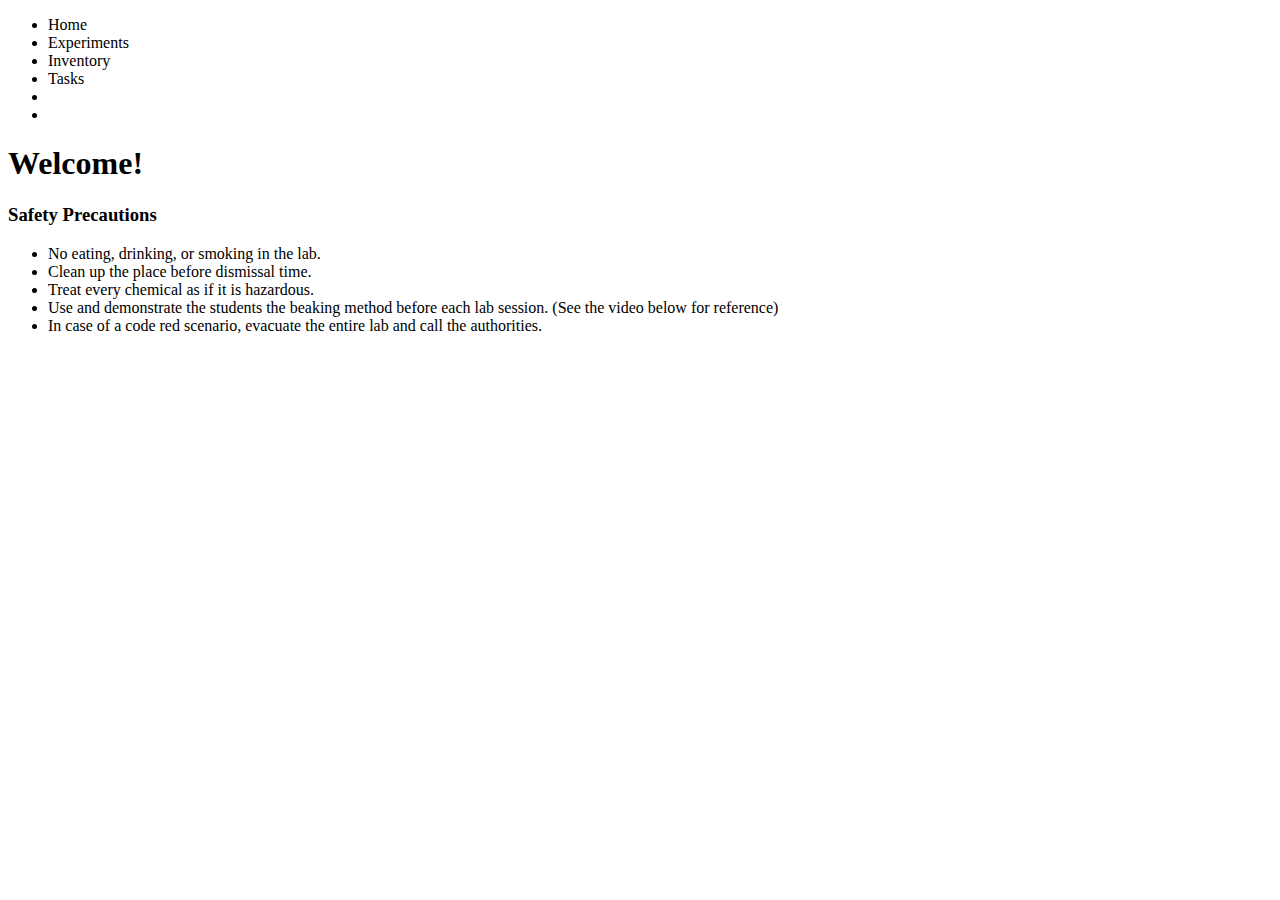
<file: lablog/src/main/resources/templates/index.html>
<!DOCTYPE html>
<html xmlns:th = "http://www.thymeleaf.org">
<head>
<meta charset="ISO-8859-1">
<title>Home</title>
<link th:href="@{/css/style.css}" rel="stylesheet">
<link rel="stylesheet" href="https://cdnjs.cloudflare.com/ajax/libs/font-awesome/6.2.0/css/all.min.css" integrity="sha512-xh6O/CkQoPOWDdYTDqeRdPCVd1SpvCA9XXcUnZS2FmJNp1coAFzvtCN9BmamE+4aHK8yyUHUSCcJHgXloTyT2A==" crossorigin="anonymous" referrerpolicy="no-referrer" />
</head>
<body>
<script type="text/javascript" th:src="@{/js/actions.js}"></script>
	<div class="navbar">
		<ul class="navbar-links">
			<li><a th:href="@{/home}">Home</a></li>
			<li><a th:href="@{/experiment}">Experiments</a></li>
			<li><a th:href="@{/equipment}">Inventory</a></li>
			<li><a th:href="@{/task}">Tasks</a></li>
			<li><a onclick="setTheme('Dark')"><i class="fa-solid fa-moon"></i></a></li>
			<li><a onclick="setTheme('Light')"><i class="fa-solid fa-sun"></i></a></li>
		</ul>
	</div>
	<div class="home-container">
		<h1>Welcome!</h1>
		<h3>Safety Precautions</h3>
		<ul class="safety-list">
			<li>No eating, drinking, or smoking in the lab.</li>
			<li>Clean up the place before dismissal time.</li>
			<li>Treat every chemical as if it is hazardous.</li>
			<li>Use and demonstrate the students the beaking method before each lab session. (See the video below for reference)</li>
			<li>In case of a code red scenario, evacuate the entire lab and call the authorities.</li>
		</ul>
		<iframe width="560" height="315" src="https://www.youtube.com/embed/dFdZxAQEx3Q" title="YouTube video player" frameborder="0" allow="accelerometer; autoplay; clipboard-write; encrypted-media; gyroscope; picture-in-picture" allowfullscreen></iframe>
	</div>

</body>
</html>
</file>
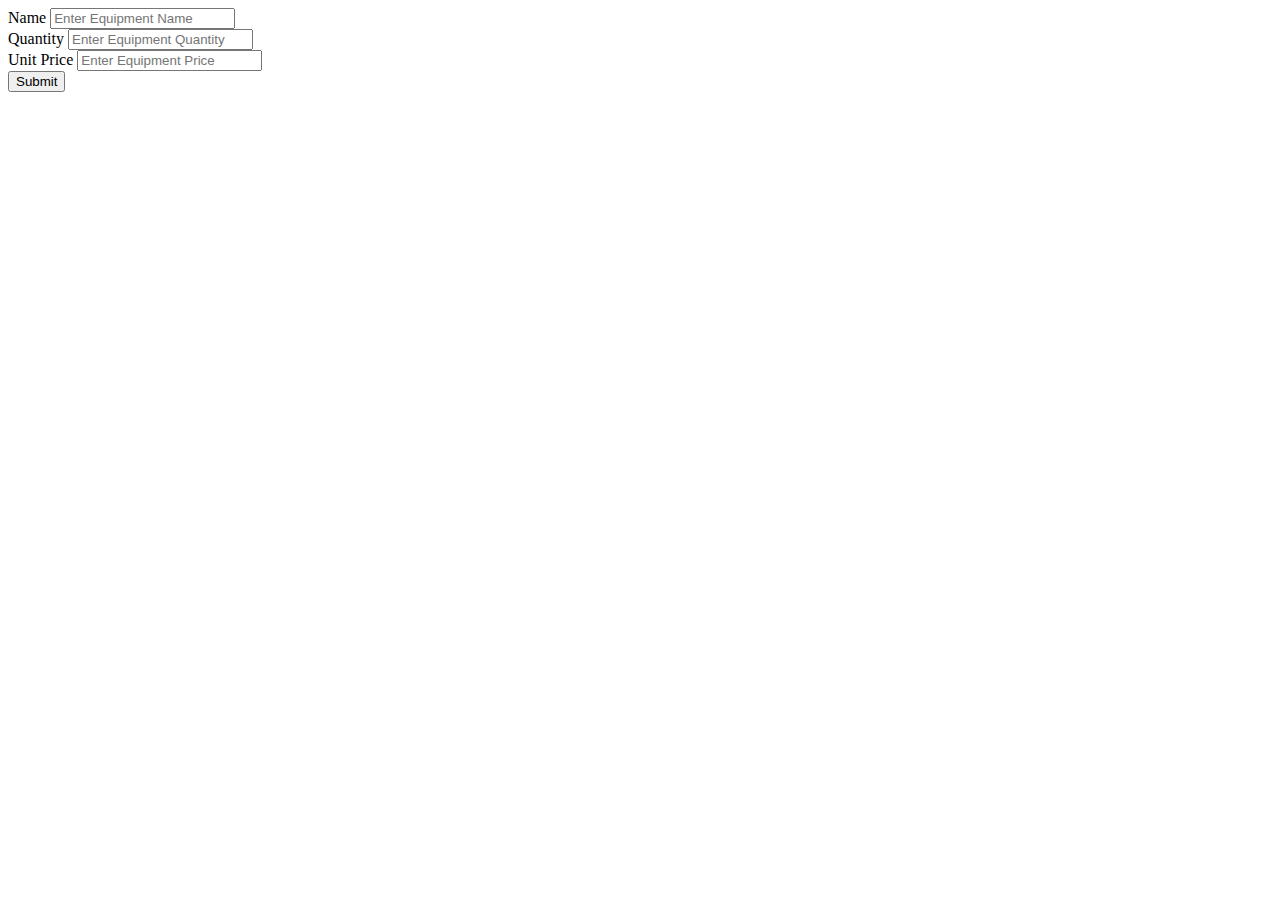
<file: lablog/src/main/resources/templates/create_equipment.html>
<!DOCTYPE html>
<html xmlns:th = "http://www.thymeleaf.org">
<head>
<meta charset="ISO-8859-1">
<title>Create Equipment</title>
<link th:href="@{/css/style.css}" rel="stylesheet">
</head>
<body>
    <div class="form-container">
        <form th:action="@{/equipment/added}" th:object = "${equipment}" method="post">
            <div class="form-element">
                <label for="equipName">Name</label>
                <input
                type="text"
                name="equipName"
                th:field = "*{equipName}"
                placeholder="Enter Equipment Name"
                >
            </div>

            <div class="form-element">
                <label for="availableQuantity">Quantity</label>
                <input
                type= "number"
                name="availableQuantity"
                th:field = "*{availableQuantity}"
                placeholder="Enter Equipment Quantity"
                >
            </div>

            <div class="form-element">
                <label for="unitPrice">Unit Price</label>
                <input
                type="text"
                name="unitPrice"
                th:field = "*{unitPrice}"  
                placeholder="Enter Equipment Price"
                >
            </div>

            <div class="form-element">
                <button type="submit">Submit</button>
            </div>
        </form>
    </div>
</body>
</html>
</file>
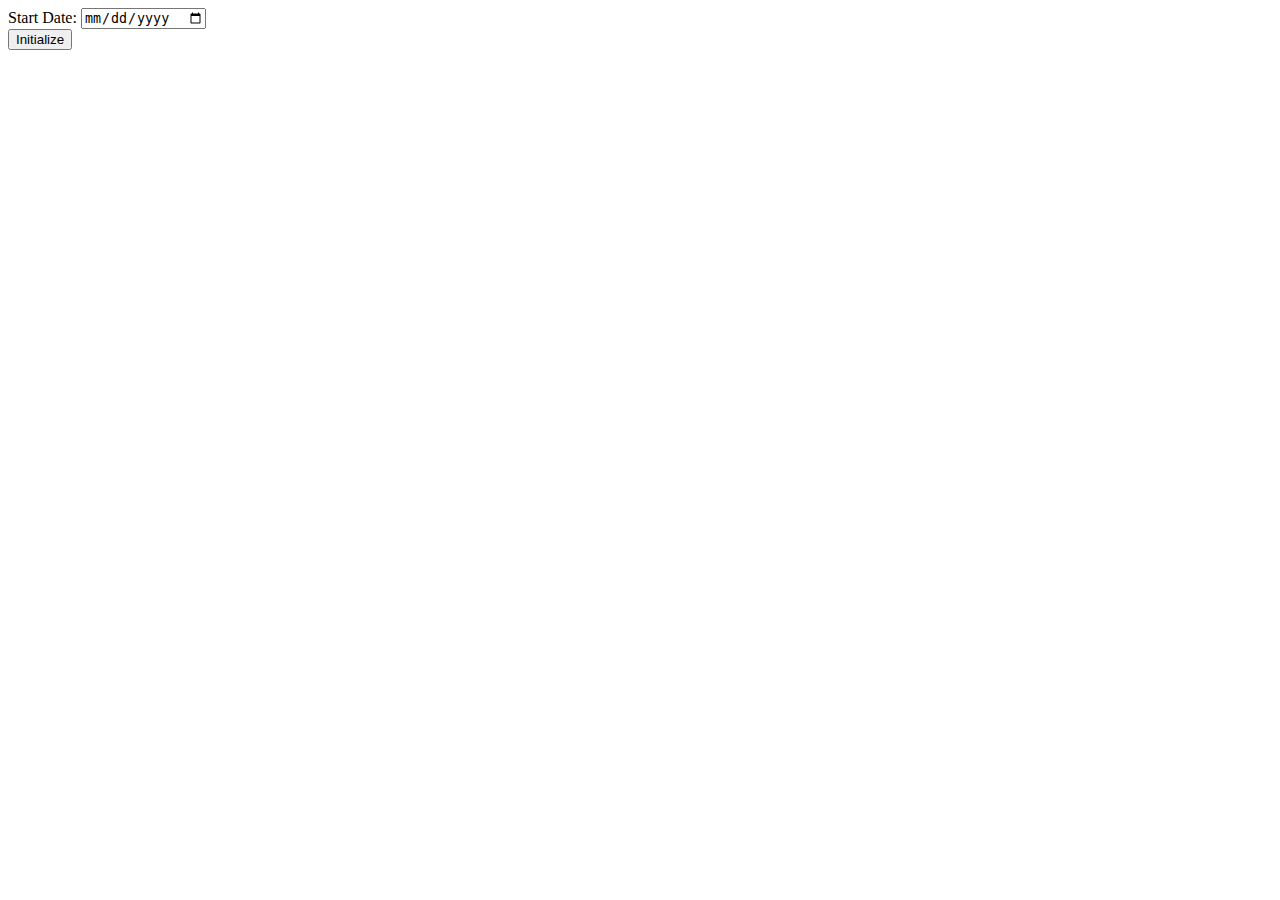
<file: lablog/src/main/resources/templates/create_experiment.html>
<!DOCTYPE html>
<html xmlns:th = "http://www.thymeleaf.org">
<head>
<meta charset="ISO-8859-1">
<title>Initialize Experiment</title>
<link th:href="@{/css/style.css}" rel="stylesheet">
</head>
<body>
    <div class="form-container">
        <form th:action="@{/experiment/initialized}" th:object = "${experiment}" method="post">
            <div class="form-element">
                <label for="startDate">Start Date:</label>
                <input
                type="date"
                name="startDate"
                th:field = "*{startDate}"
                placeholder="Enter Start Date"
                >
            </div>

            <div class="form-element">
                <button type="submit">Initialize</button>
            </div>
        </form>
    </div>
</body>
</html>
</file>
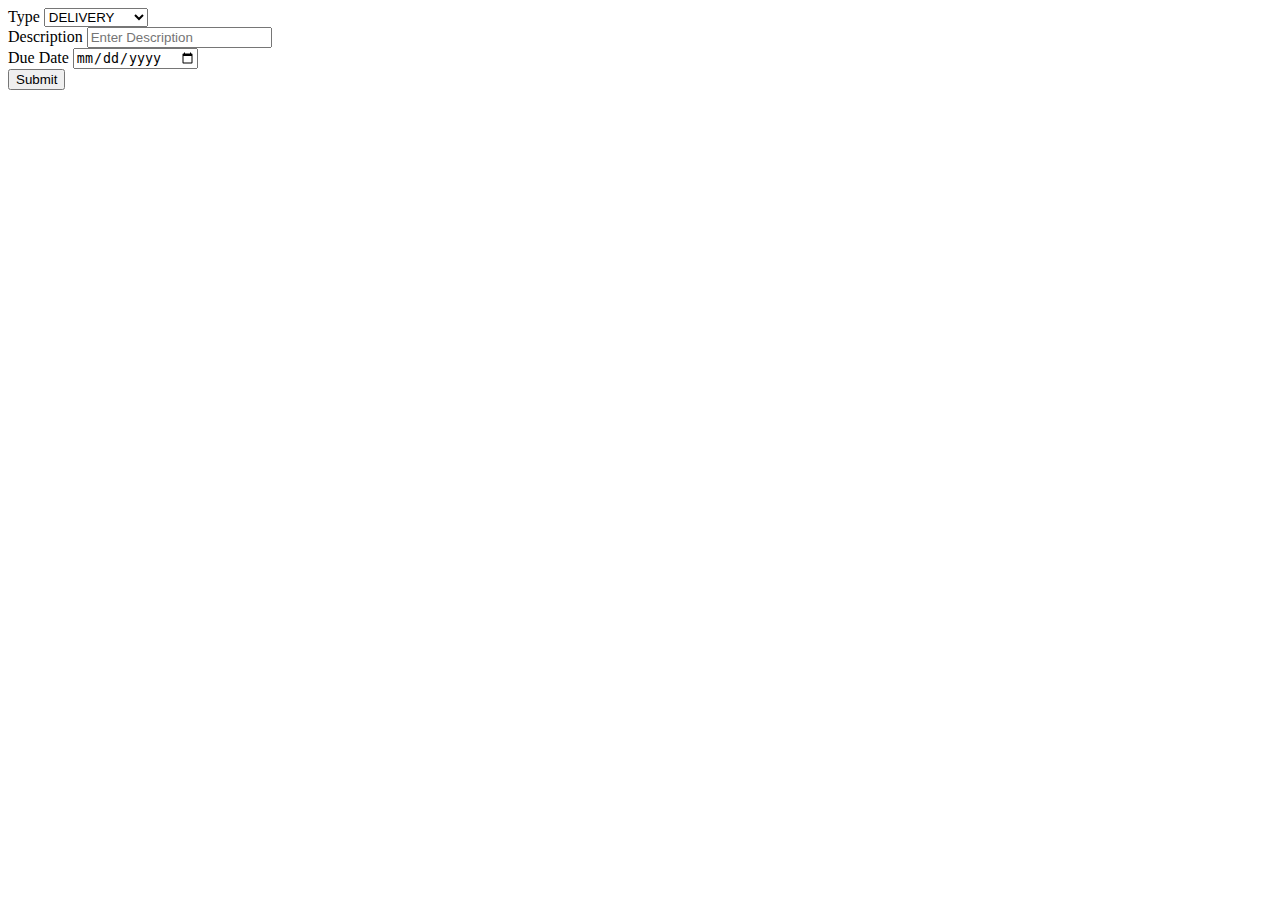
<file: lablog/src/main/resources/templates/create_task.html>
<!DOCTYPE html>
<html xmlns:th = "http://www.thymeleaf.org">
<head>
<meta charset="ISO-8859-1">
<title>Create Task</title>
<link th:href="@{/css/style.css}" rel="stylesheet">
</head>
<body>
    <div class="form-container">
        <form th:action="@{/task/added}" th:object = "${task}" method="post">
    
            <div class="form-element">
                <label for="taskType">Type</label>
                <select name="taskType" id="taskType" th:field = "*{taskType}">
                    <option value="DELIVERY">DELIVERY</option>
                    <option value="PLACEMENT">PLACEMENT</option>
                    <option value="CLEAN">CLEAN</option>
                    <option value="CHARGE">CHARGE</option>
                </select>
            </div>

            <div class="form-element">
                <label for="description">Description</label>
                <input
                type= "text"
                name="description"
                th:field = "*{description}"
                placeholder="Enter Description"
                >
            </div>

            <div class="form-element">
                <label for="dueDate">Due Date</label>
                <input
                type="date"
                name="dueDate"
                th:field = "*{dueDate}"  
                placeholder="Enter Due Date"
                >
            </div>

            <div class="form-element">
                <button type="submit">Submit</button>
            </div>
        </form>
    </div>
</body>
</html>
</file>
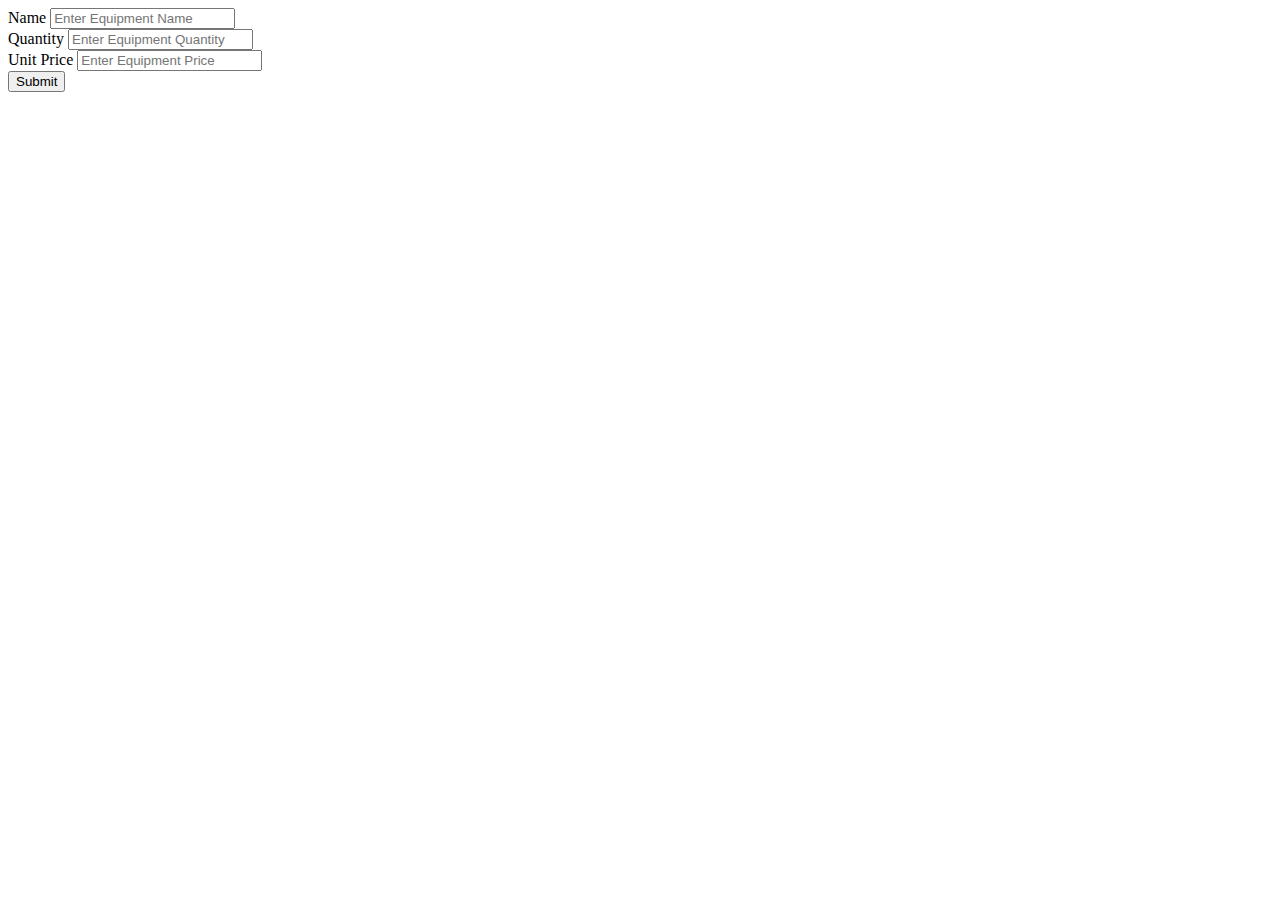
<file: lablog/src/main/resources/templates/edit_equipment.html>
<!DOCTYPE html>
<html xmlns:th = "http://www.thymeleaf.org">
<head>
<meta charset="ISO-8859-1">
<title>Edit Equipment</title>
<link th:href="@{/css/style.css}" rel="stylesheet">
</head>
<body>
    <div class="form-container">
        <form th:action="@{/equipment/updated/{id}(id=${equipment.equipmentId})}" th:object = "${equipment}" method="post">
    
            <div class="form-element">
                <label for="equipName">Name</label>
                <input
                type="text"
                name="equipName"
                th:field = "*{equipName}"
                placeholder="Enter Equipment Name"
                >
            </div>

            <div class="form-element">
                <label for="availableQuantity">Quantity</label>
                <input
                type= "number"
                name="availableQuantity"
                th:field = "*{availableQuantity}"
                placeholder="Enter Equipment Quantity"
                >
            </div>

            <div class="form-element">
                <label for="unitPrice">Unit Price</label>
                <input
                type="text"
                name="unitPrice"
                th:field = "*{unitPrice}"  
                placeholder="Enter Equipment Price"
                >
            </div>

            <div class="form-element">
                <button type="submit">Submit</button>
            </div>
        </form>
    </div>
</body>
</html>
</file>
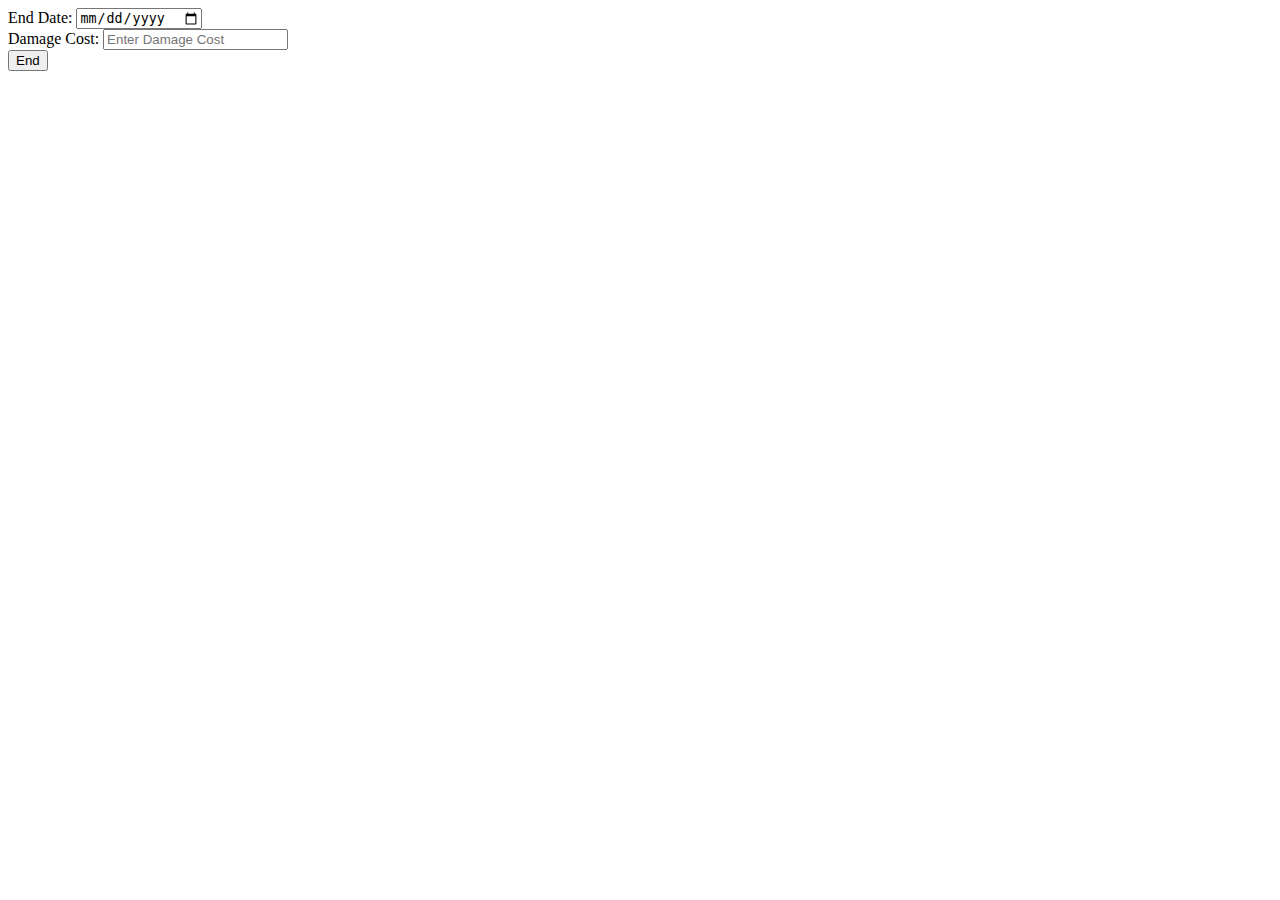
<file: lablog/src/main/resources/templates/edit_experiment.html>
<!DOCTYPE html>
<html xmlns:th = "http://www.thymeleaf.org">
<head>
<meta charset="ISO-8859-1">
<title>End Experiment</title>
<link th:href="@{/css/style.css}" rel="stylesheet">
</head>
<body>
    <div class="form-container">
        <form th:action="@{/experiment/ended/{id}(id=${experiment.experimentId})}" th:object = "${experiment}" method="post">
            <div class="form-element">
                <label for="endDate">End Date:</label>
                <input
                type="date"
                name="endDate"
                th:field = "*{endDate}"
                placeholder="Enter End Date"
                >
            </div>

            <div class="form-element">
                <label for="damageCost">Damage Cost:</label>
                <input
                type= "text"
                name="damageCost"
                th:field = "*{damageCost}"
                placeholder="Enter Damage Cost"
                >
            </div>

            <div class="form-element">
                <button type="submit">End</button>
            </div>
        </form>
    </div>
</body>
</html>
</file>
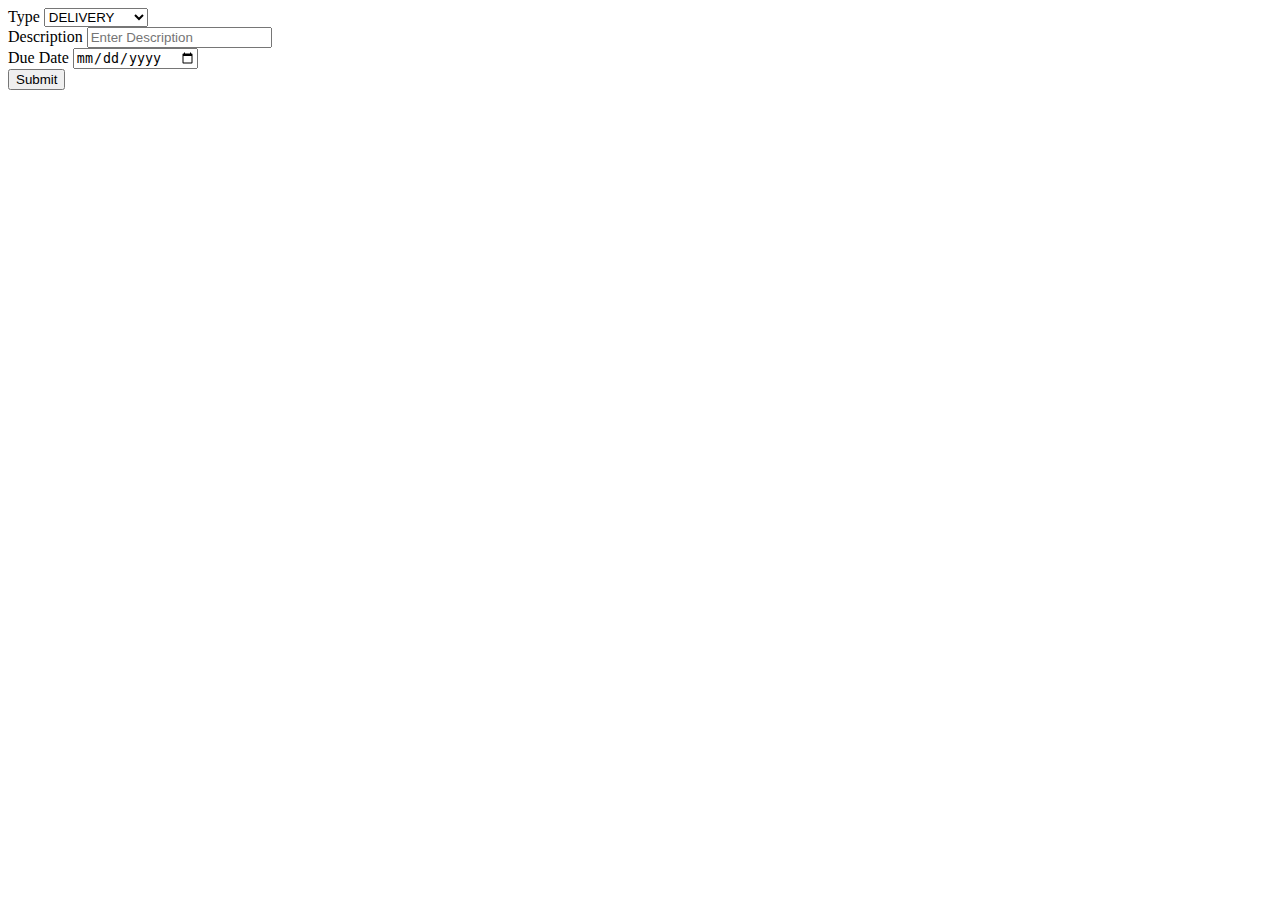
<file: lablog/src/main/resources/templates/edit_task.html>
<!DOCTYPE html>
<html xmlns:th = "http://www.thymeleaf.org">
<head>
<meta charset="ISO-8859-1">
<title>Edit Task</title>
<link th:href="@{/css/style.css}" rel="stylesheet">
</head>
<body>
    <div class="form-container">
        <form th:action="@{/task/updated/{id}(id=${task.taskId})}" th:object = "${task}" method="post">
    
            <div class="form-element">
                <label for="taskType">Type</label>
                <select name="taskType" id="taskType" th:field = "*{taskType}">
                    <option value="DELIVERY">DELIVERY</option>
                    <option value="PLACEMENT">PLACEMENT</option>
                    <option value="CLEAN">CLEAN</option>
                    <option value="CHARGE">CHARGE</option>
                </select>
            </div>

            <div class="form-element">
                <label for="description">Description</label>
                <input
                type= "text"
                name="description"
                th:field = "*{description}"
                placeholder="Enter Description"
                >
            </div>

            <div class="form-element">
                <label for="dueDate">Due Date</label>
                <input
                type="date"
                name="dueDate"
                th:field = "*{dueDate}"  
                placeholder="Enter Due Date"
                >
            </div>

            <div class="form-element">
                <button type="submit">Submit</button>
            </div>
        </form>
    </div>
</body>
</html>
</file>
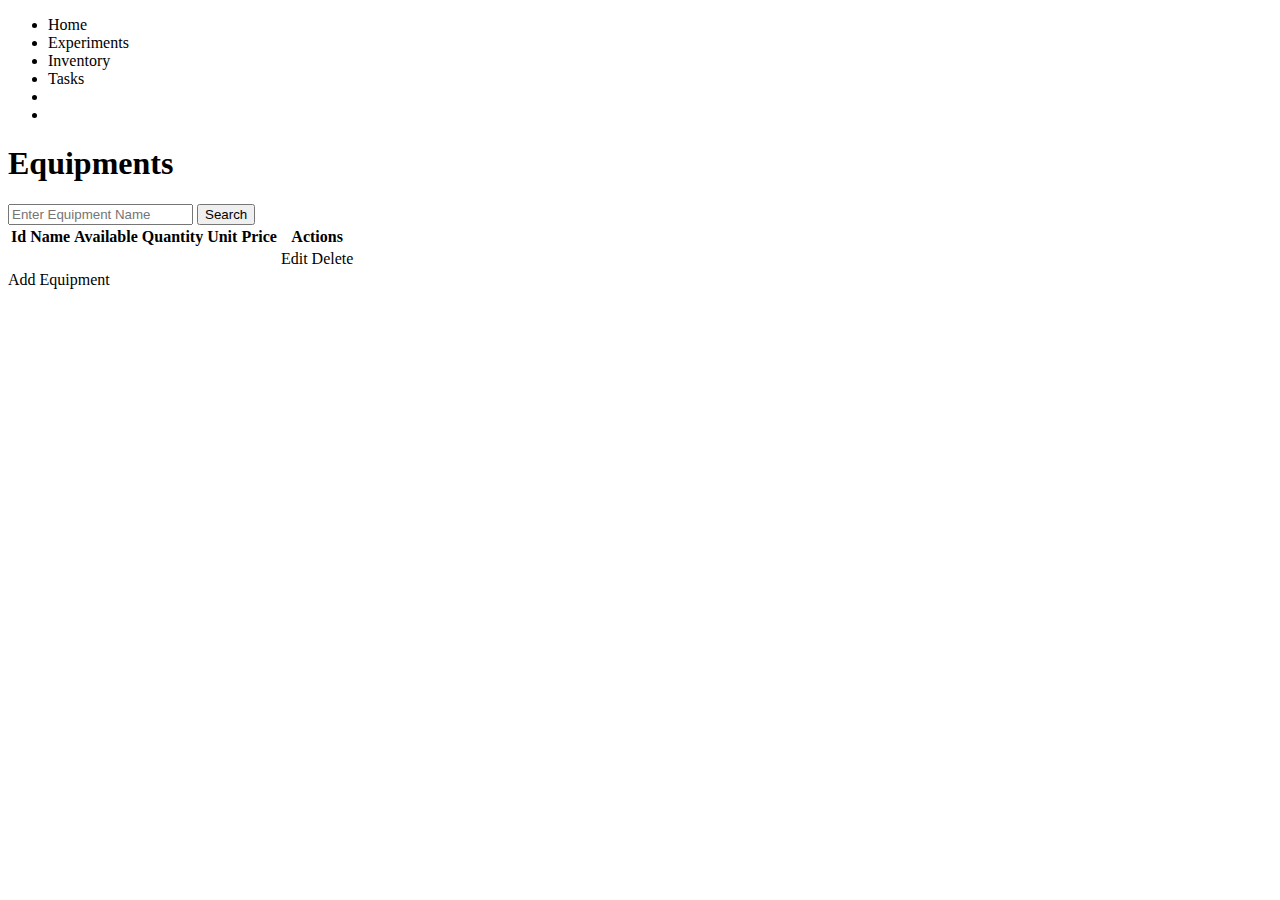
<file: lablog/src/main/resources/templates/equipment.html>
<!DOCTYPE html>
<html xmlns:th = "http://www.thymeleaf.org">
<head>
<meta charset="ISO-8859-1">
<title>Equipment</title>
<link th:href="@{/css/style.css}" rel="stylesheet">
<link rel="stylesheet" href="https://cdnjs.cloudflare.com/ajax/libs/font-awesome/6.2.0/css/all.min.css" integrity="sha512-xh6O/CkQoPOWDdYTDqeRdPCVd1SpvCA9XXcUnZS2FmJNp1coAFzvtCN9BmamE+4aHK8yyUHUSCcJHgXloTyT2A==" crossorigin="anonymous" referrerpolicy="no-referrer" />
</head>
<body>
	<script type="text/javascript" th:src="@{/js/actions.js}"></script>
	<div class="navbar">
		<ul class="navbar-links">
			<li><a th:href="@{/home}">Home</a></li>
			<li><a th:href="@{/experiment}">Experiments</a></li>
			<li><a th:href="@{/equipment}">Inventory</a></li>
			<li><a th:href="@{/task}">Tasks</a></li>
			<li><a onclick="setTheme('Dark')"><i class="fa-solid fa-moon"></i></a></li>
			<li><a onclick="setTheme('Light')"><i class="fa-solid fa-sun"></i></a></li>
		</ul>
	</div>
	<div class="equipment-container">
		<h1>Equipments</h1>
		
		<div class="search-bar">
			<form th:action="@{/equipment/search}" method="get">
                <input
                type="text"
                name="equipName"
                th:value= "*{equipName}"
                placeholder="Enter Equipment Name"
                >
				<button type="submit">Search</button>
			</form>
		</div>
		
		<table class="equipment-table">
			<thead>
				<tr>
					<th>Id</th>
					<th>Name</th>
					<th>Available Quantity</th>
					<th>Unit Price</th>
					<th>Actions</th>
				</tr>
			</thead>

			<tbody>
				<tr th:each = "equipment: ${equipment}">
					<td th:text = "${equipment.equipmentId}"></td>
					<td th:text = "${equipment.equipName}"></td>
					<td th:text = "${equipment.availableQuantity}"></td>
					<td th:text = "${equipment.unitPrice}"></td>
					<td>
						<a class="edit" th:href = "@{/equipment/edit/{id}(id=${equipment.equipmentId})}">Edit <i class="fa fa-edit"></i></a>
						<a class="delete" th:if="${equipment.orders.isEmpty()}" th:href = "@{/equipment/delete/{id}(id=${equipment.equipmentId})}">Delete <i class="fa fa-remove"></i></a>
					</td>
				</tr>
			</tbody>
		</table>
		<div class="add"><a th:href = "@{/equipment/new}">Add Equipment</a></div>
	</div>
</body>
</html>
</file>
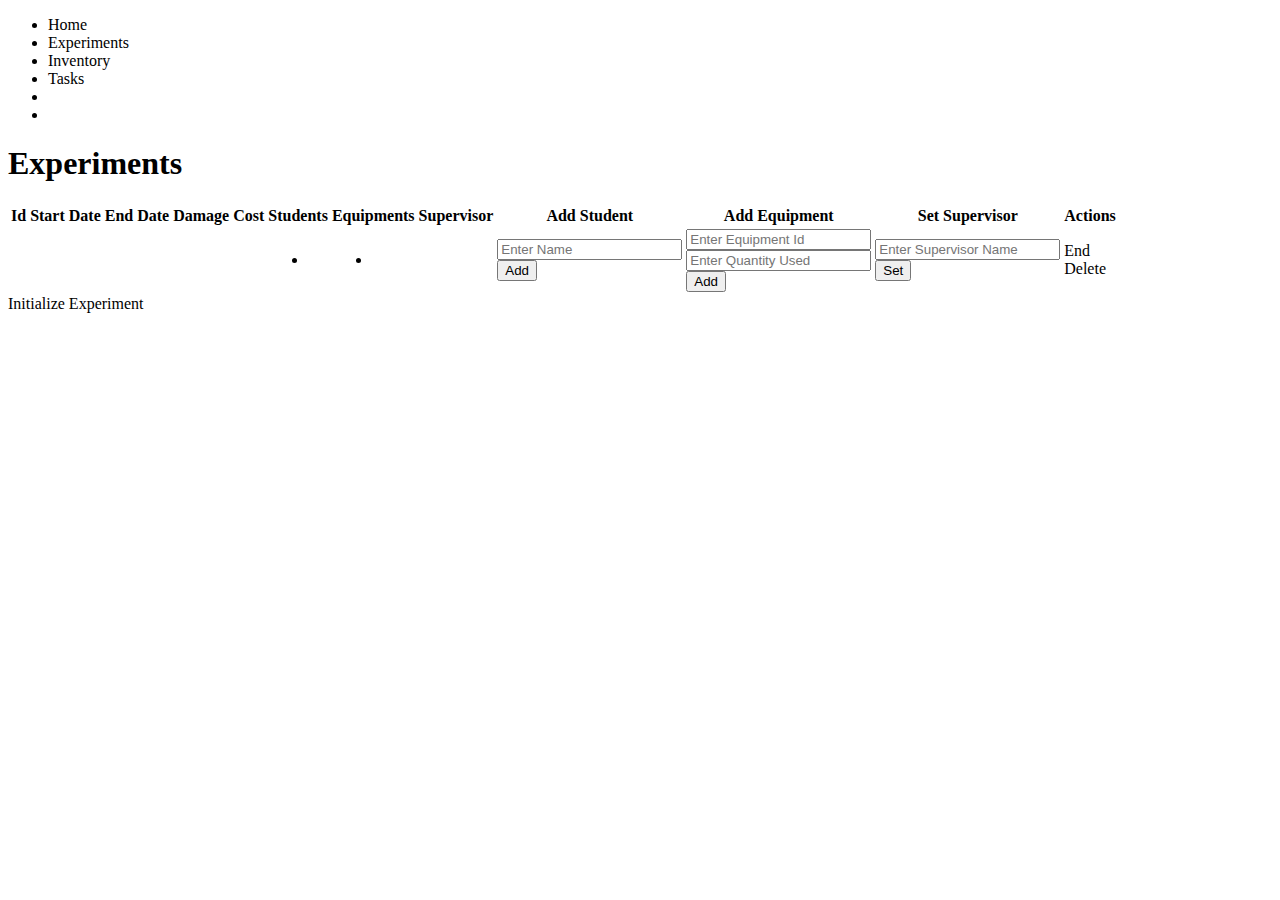
<file: lablog/src/main/resources/templates/experiment.html>
<!DOCTYPE html>
<html xmlns:th = "http://www.thymeleaf.org">
<head>
<meta charset="ISO-8859-1">
<title>Experiment</title>
<link th:href="@{/css/style.css}" rel="stylesheet">
<link rel="stylesheet" href="https://cdnjs.cloudflare.com/ajax/libs/font-awesome/6.2.0/css/all.min.css" integrity="sha512-xh6O/CkQoPOWDdYTDqeRdPCVd1SpvCA9XXcUnZS2FmJNp1coAFzvtCN9BmamE+4aHK8yyUHUSCcJHgXloTyT2A==" crossorigin="anonymous" referrerpolicy="no-referrer" />
</head>
<body>
	<script type="text/javascript" th:src="@{/js/actions.js}"></script>
	<div class="navbar">
		<ul class="navbar-links">
			<li><a th:href="@{/home}">Home</a></li>
			<li><a th:href="@{/experiment}">Experiments</a></li>
			<li><a th:href="@{/equipment}">Inventory</a></li>
			<li><a th:href="@{/task}">Tasks</a></li>
			<li><a onclick="setTheme('Dark')"><i class="fa-solid fa-moon"></i></a></li>
			<li><a onclick="setTheme('Light')"><i class="fa-solid fa-sun"></i></a></li>
		</ul>
	</div>
	<div class="experiment-container">
		<h1>Experiments</h1>
		
		<table class="experiment-table">
			<thead>
				<tr>
					<th>Id</th>
					<th>Start Date</th>
					<th>End Date</th>
					<th>Damage Cost</th>
					<th>Students</th>
                    <th>Equipments</th>
                    <th>Supervisor</th>
					<th>Add Student</th>
					<th>Add Equipment</th>
					<th>Set Supervisor</th>
					<th>Actions</th>
				</tr>
			</thead>

			<tbody>
				<tr th:each = "experiment: ${experiment}">
					<td th:text = "${experiment.experimentId}"></td>
					<td th:text = "${experiment.startDate}"></td>
					<td th:text = "${experiment.endDate} ?: 'UNKNOWN'"></td>
					<td th:text = "'$' + ${experiment.damageCost}"></td>
                    <td>
						<ul th:each = "student: ${experiment.getStudents()}">
                        	<li th:text = "${student.studentName}"></li>
						</ul>
                    </td>
                    <td>
						<ul th:each = "order: ${experiment.getOrders()}">
							<li th:text = "${order.quantityUsed} + ' ' + ${order.equipment.getEquipName()}"></li>
						</ul>
                    </td>
                    <td>
						<div th:each = "supervisor: ${experiment.getSupervisor()}">
							<span th:text = "${supervisor.supervisorName}"></span>
						</div>
                    </td>
					<td>
						<form th:if="${experiment.endDate == null}" th:action="@{'/experiment/' + ${experiment.experimentId} + '/addStudent/'}" method="post">
							<input
							type="text"
							name="studentName"
							th:value= "*{studentName}"
							placeholder="Enter Name"
							>
							<br>
							<button type="submit">Add</button>
						</form>
					</td>
					<td>
						<form th:if="${experiment.endDate == null}"  th:action="@{'/experiment/' + ${experiment.experimentId} + '/addEquipment/'}" method="post">
								<input
								type="text"
								name="equipmentId"
								th:value= "*{equipmentId}"
								placeholder="Enter Equipment Id"
								>
								<br>
								<input
								type="text"
								name="quantityUsed"
								th:value= "*{quantityUsed}"
								placeholder="Enter Quantity Used"
								>
								<br>
								<button type="submit">Add</button>
						</form>
					</td>
					<td>
						<form th:if="${experiment.endDate == null && experiment.getSupervisor() == null}" th:action="@{'/experiment/' + ${experiment.experimentId} + '/addSupervisor/'}" method="post">
								<input
								type="text"
								name="supervisorName"
								th:value= "*{supervisorName}"
								placeholder="Enter Supervisor Name"
								>
								<br>
								<button type="submit">Set</button>
						</form>
					</td>
					<td>
						<a class="edit" th:if="${experiment.endDate == null}" th:href = "@{/experiment/edit/{experimentId}(experimentId=${experiment.experimentId})}">End <i class="fa fa-edit"></i></a><br>
						<a class="delete" th:href = "@{/experiment/delete/{experimentId}(experimentId=${experiment.experimentId})}">Delete <i class="fa fa-remove"></i></a>
					</td>
				</tr>
			</tbody>
		</table>

		<div class="add"><a th:href = "@{/experiment/initialize}">Initialize Experiment</a></div>
		
	</div>
</body>
</html>
</file>
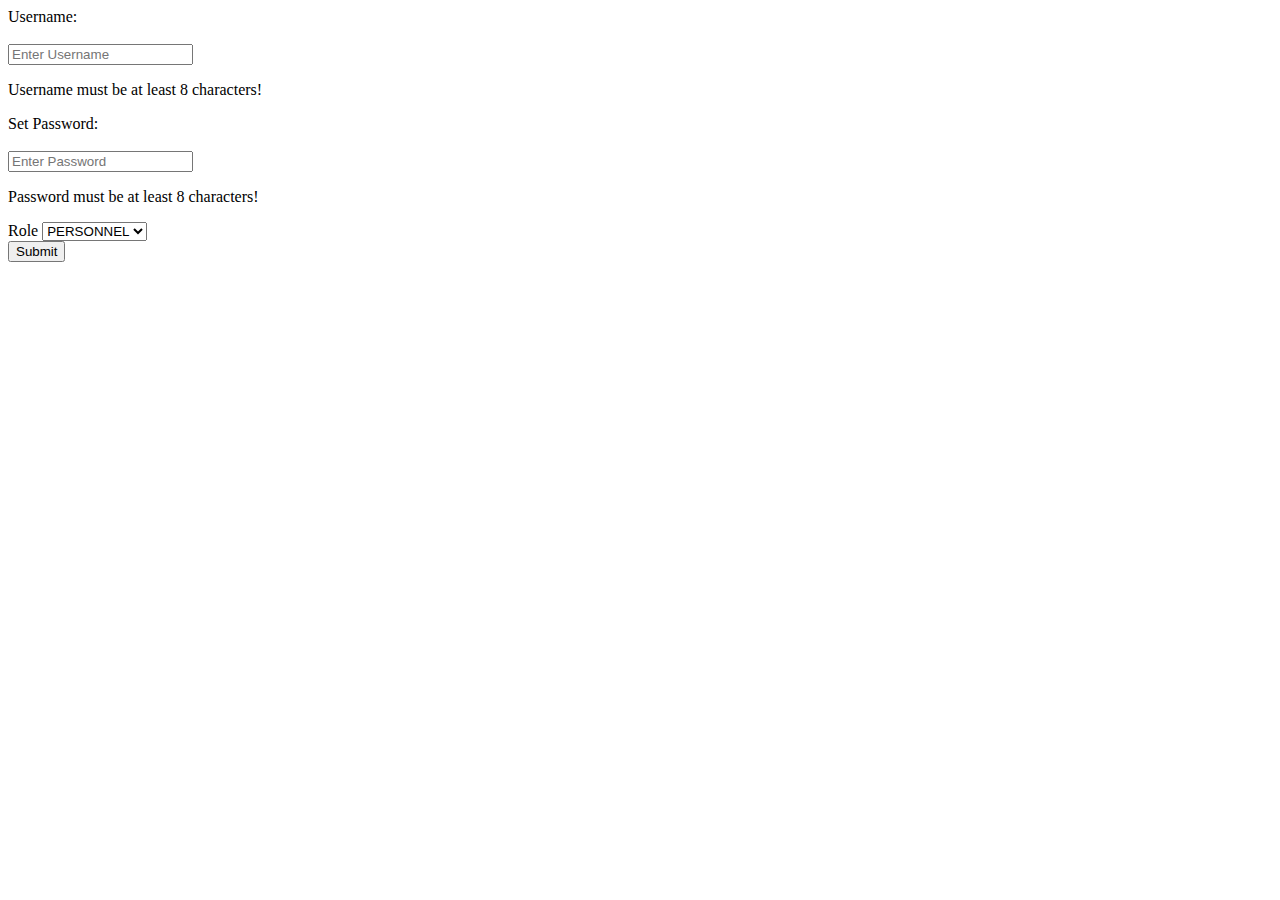
<file: lablog/src/main/resources/templates/register.html>
<!DOCTYPE html>
<html xmlns:th = "http://www.thymeleaf.org">
<head>
<meta charset="ISO-8859-1">
<title>Register</title>
<link th:href="@{/css/style.css}" rel="stylesheet">
</head>
<body>
    <div class="form-container">
        <form th:action="@{/register/addPersonnel}" th:object = "${personnel}" method="post">
            <div class="form-element">
                <label for="personnelUserName">Username:</label><br><br>
                <input
                type= "text"
                name="personnelUserName"
                th:field = "*{personnelUserName}"
                placeholder="Enter Username"
                >
                 <p th:if="${#fields.hasErrors('personnelUserName')}" th:class = "${#fields.hasErrors('personnelUserName')}? error">Username must be at least 8 characters!</p>
            </div>
            <div class="form-element">
                <label for="personnelPassword">Set Password:</label><br><br>
                <input
                type= "password"
                name="personnelPassword"
                th:field = "*{personnelPassword}"
                placeholder="Enter Password"
                >
                <p th:if="${#fields.hasErrors('personnelPassword')}" th:class = "${#fields.hasErrors('personnelPassword')}? error">Password must be at least 8 characters!</p>
            </div>
            <div class="form-element">
                <label for="role">Role</label>
                <select name="role" id="role" th:field = "*{role}">
                    <option value="PERSONNEL">PERSONNEL</option>
                    <option value="ADMIN">ADMIN</option>
                </select>
            </div>
            <div class="form-element">
                <button type="submit">Submit</button>
            </div>
        </form>
    </div>
</body>
</html>
</file>
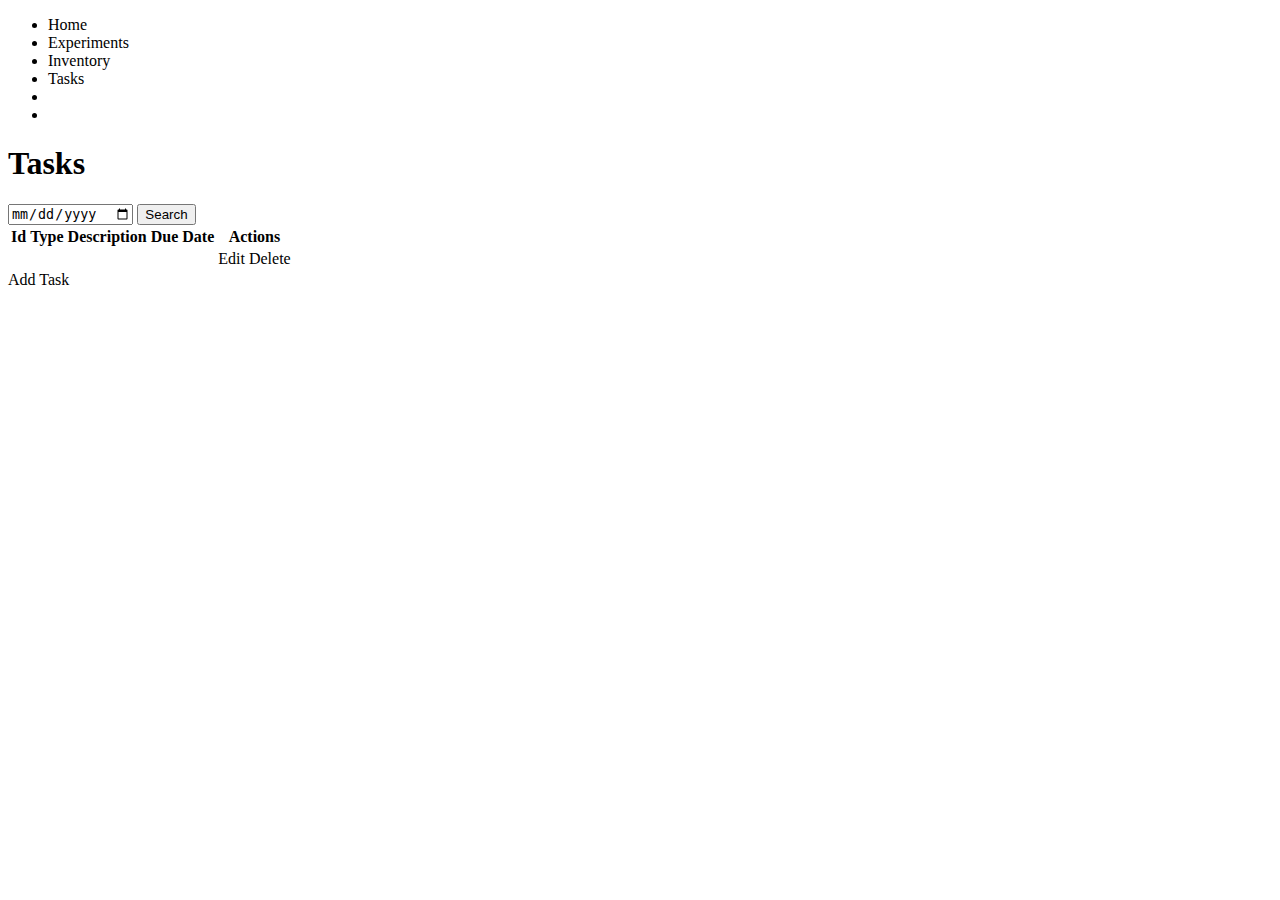
<file: lablog/src/main/resources/templates/task.html>
<!DOCTYPE html>
<html xmlns:th = "http://www.thymeleaf.org">
<head>
<meta charset="ISO-8859-1">
<title>Task</title>
<link th:href="@{/css/style.css}" rel="stylesheet">
<link rel="stylesheet" href="https://cdnjs.cloudflare.com/ajax/libs/font-awesome/6.2.0/css/all.min.css" integrity="sha512-xh6O/CkQoPOWDdYTDqeRdPCVd1SpvCA9XXcUnZS2FmJNp1coAFzvtCN9BmamE+4aHK8yyUHUSCcJHgXloTyT2A==" crossorigin="anonymous" referrerpolicy="no-referrer" />
</head>
<body>
	<script type="text/javascript" th:src="@{/js/actions.js}"></script>
	<div class="navbar">
		<ul class="navbar-links">
			<li><a th:href="@{/home}">Home</a></li>
			<li><a th:href="@{/experiment}">Experiments</a></li>
			<li><a th:href="@{/equipment}">Inventory</a></li>
			<li><a th:href="@{/task}">Tasks</a></li>
			<li><a onclick="setTheme('Dark')"><i class="fa-solid fa-moon"></i></a></li>
			<li><a onclick="setTheme('Light')"><i class="fa-solid fa-sun"></i></a></li>
		</ul>
	</div>
	<div class="task-container">
		<h1>Tasks</h1>
		
		<div class="search-bar">
			<form th:action="@{/task/search}" method="get">
                <input
                type="date"
                name="dueDate"
                th:value= "*{dueDate}"
                placeholder="Enter Due Date"
                >
				<button type="submit">Search</button>
			</form>
		</div>
		
		<table class="task-table">
			<thead>
				<tr>
					<th>Id</th>
					<th>Type</th>
					<th>Description</th>
					<th>Due Date</th>
					<th>Actions</th>
				</tr>
			</thead>

			<tbody>
				<tr th:each = "task: ${task}">
					<td th:text = "${task.taskId}"></td>
					<td th:text = "${task.taskType}"></td>
					<td th:text = "${task.description}"></td>
					<td th:text = "${task.dueDate}"></td>
					<td>
						<a class="edit" th:href = "@{/task/edit/{id}(id=${task.taskId})}">Edit <i class="fa fa-edit"></i></a>
						<a class="delete" th:href = "@{/task/delete/{id}(id=${task.taskId})}">Delete <i class="fa fa-remove"></i></a>
					</td>
				</tr>
			</tbody>
		</table>

		<div class="add"><a th:href = "@{/task/new}">Add Task</a></div>
	</div>
</body>
</html>
</file>
